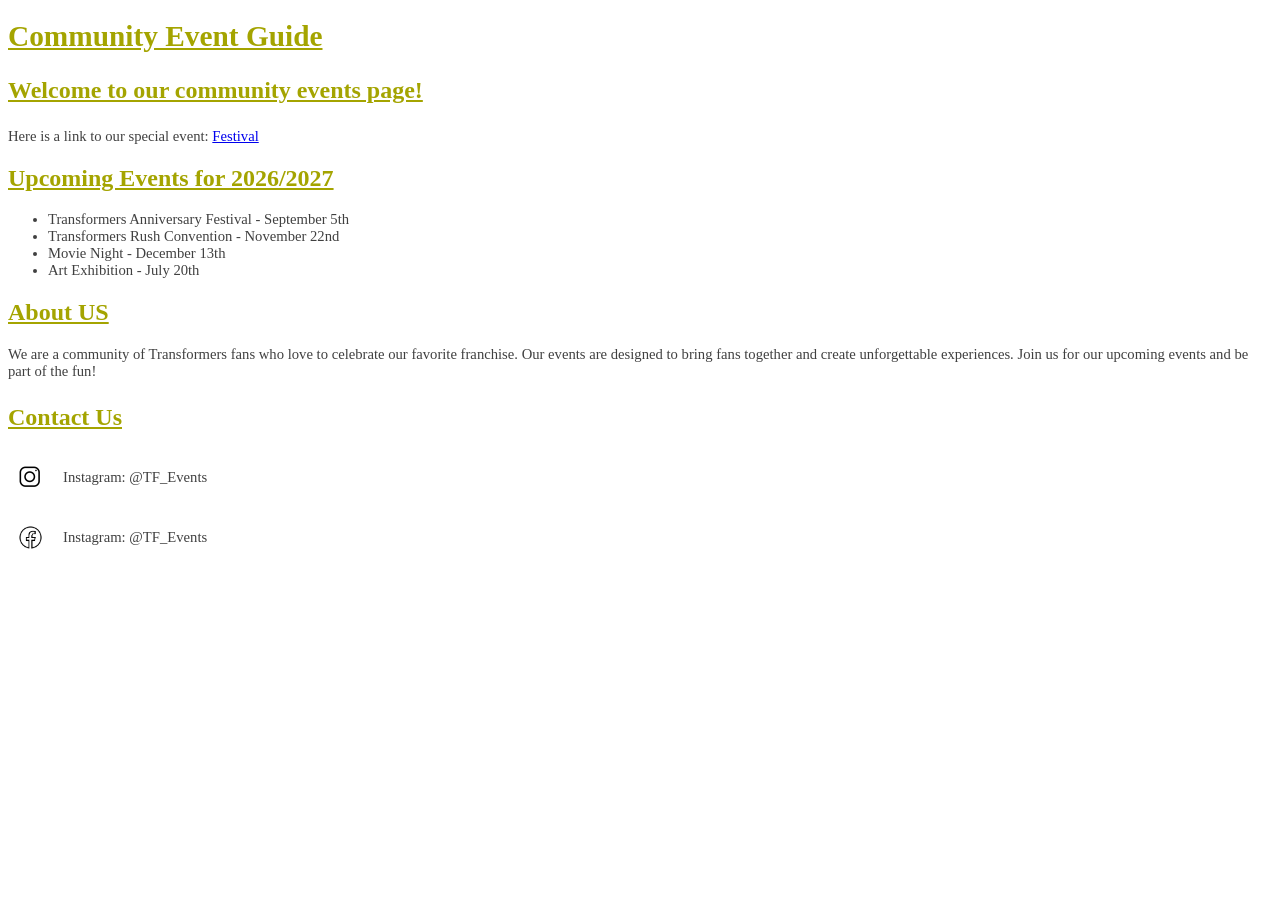
<file: index.html>
<!DOCTYPE html>
<!-- 
    Name: Mariono Deleva
    Date: 09.04.2026
    CSC 372-01

    This is the index.html file for the community event guide. It contains information about upcoming events,
    a brief description of the community, and contact information. 
    The page is styled using an external stylesheet (style.css).
-->
<html lang="en">
<head>
    <meta charset="UTF-8">
    <meta name="viewport" content="width=device-width, initial-scale=1.0">
    <link rel="stylesheet" href="style.css">
    <title>Community Event Guide</title>
</head>
<body>
    <h1>Community Event Guide</h1>
    <h3>Welcome to our community events page!</h3>
    <p>Here is a link to our special event: <a href="event.html"> Festival</a></p>
    <main>
        <article>
            <h2>Upcoming Events for 2026/2027</h2>
            <ul>
                <li>Transformers Anniversary Festival - September 5th</li>
                <li>Transformers Rush Convention - November 22nd</li>
                <li>Movie Night - December 13th</li>
                <li>Art Exhibition - July 20th</li>
            </ul>
        </article>

        <article>
            <h2> About US </h2>
            <p>We are a community of Transformers fans who love to celebrate our favorite franchise. 
                Our events are designed to bring fans together and create unforgettable experiences. 
                Join us for our upcoming events and be part of the fun!
            </p>
            <h3>Contact Us</h3>
            <p class = "contact"> <img src="images/instagram.png" alt="Instagram" class="icon"> Instagram: @TF_Events</p>
            <p class = "contact"> <img src="images/facebook.jpg" alt="Facebook" class="icon"> Instagram: @TF_Events</p>
        </article>
    </main>

</body>
</html>
</file>
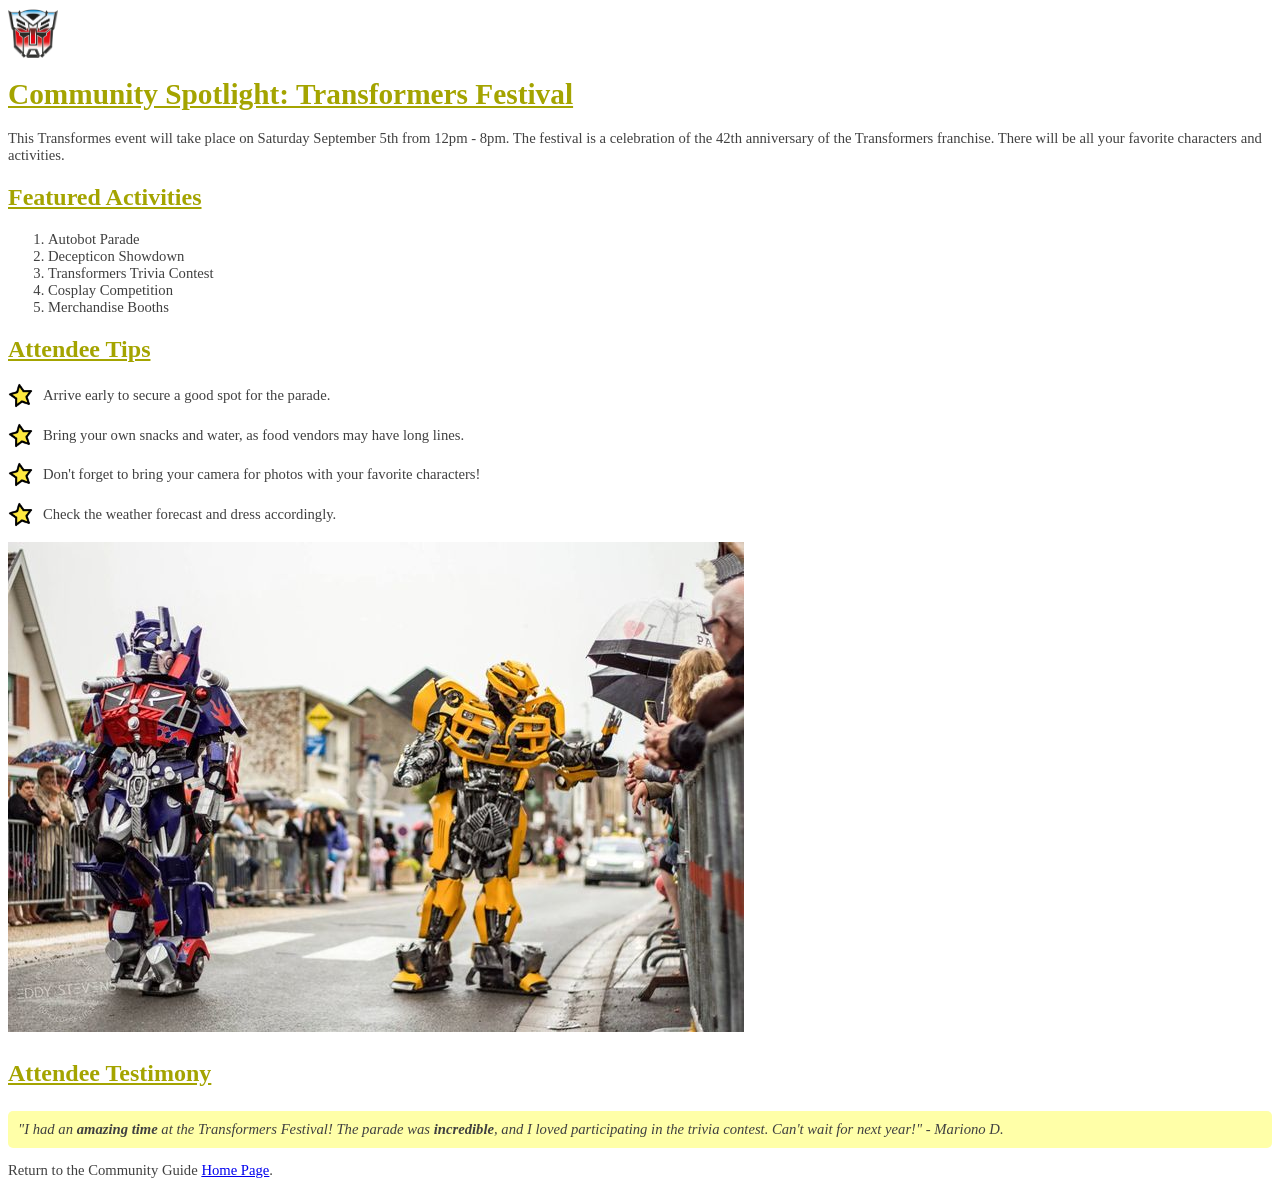
<file: event.html>
<!--Extra features completed:  favicon and custom list maker-->
<!DOCTYPE html>
<!-- 
    Name: Mariono Deleva
    Date: 09.04.2026
    CSC 372-01

    This is the event.html file for the community event guide. 
    It contains information about the featured event, including activities, tips for attendees, and a testimony from a previous attendee.
    It is also styled using an external stylesheet (style.css).
-->
<html lang="en">
<head>
    <meta charset="UTF-8">
    <meta name="viewport" content="width=device-width, initial-scale=1.0">
    <title>Event Page</title>
    <link rel="stylesheet" href="style.css">
</head>
<body>

    <header>
        <img id = "favicon" src="images/favicon.png" alt="autobot">
        <h1>Community Spotlight: Transformers Festival</h1>
    </header>

    <p>This Transformes event will take place on Saturday September 5th from 12pm - 8pm. 
       The festival is a celebration of the 42th anniversary of the Transformers franchise. 
       There will be all your favorite characters and activities.
    </p>

    <h2>Featured Activities</h2>
    <ol>
        <li>Autobot Parade</li>
        <li>Decepticon Showdown</li>
        <li>Transformers Trivia Contest</li>
        <li>Cosplay Competition</li>
        <li>Merchandise Booths</li>
    </ol>

    <h2>Attendee Tips</h2>

    <p class = "list"> <img class = "custom-list" src = "images/custom_list.png" alt = "Custom List"> Arrive early to secure a good spot for the parade.</p>
    <p class = "list"> <img class = "custom-list" src = "images/custom_list.png" alt = "Custom List"> Bring your own snacks and water, as food vendors may have long lines.</p>
    <p class = "list"> <img class = "custom-list" src = "images/custom_list.png" alt = "Custom List"> Don't forget to bring your camera for photos with your favorite characters!</p>
    <p class = "list"> <img class = "custom-list" src = "images/custom_list.png" alt = "Custom List"> Check the weather forecast and dress accordingly.</p>
    
    <img src="images/event-main.jpg" alt="tfpic">

    <h3>Attendee Testimony</h3>
    <p id="att">"I had an <strong>amazing time</strong> at the Transformers Festival! 
        The parade was <strong>incredible</strong>, and I loved participating in the trivia contest. 
        Can't wait for next year!" - Mariono D.</p>

    <p>Return to the Community Guide <a href="index.html">Home Page</a>.</p>



</body>
</html>
</file>
<file: style.css>
h1{
    font-size: 22pt;
    font-weight: bold;
}

h2, h3{
    font-size: 18pt;
}

h1,h2,h3{
    text-decoration: underline;
    color: #A4A400;
}

p, ol, ul{
    background-color: white;
    color: #404040;
    font-size: 11pt;
    font-family: Georgia, Garamond, serif;
}

#att{
    font-style: italic;
    background-color: #FFFFA8 ;
    border-radius: 5px;
    padding: 10px;
}

#favicon{
    width: 50px;
    height: 50px;
    margin-right: 10px;
    display: block; 
}

.custom-list{
    width: 25px;
    height: 25px;
    margin-right: 10px;
    display: inline; 
}

.list{
    display: flex;
    align-items: center;
}

.icon{
    padding: 10px;
    width: 25px;
    height: 25px;
    margin-right: 10px;
}

.contact{
   display: flex;
   align-items:center;
}
</file>
